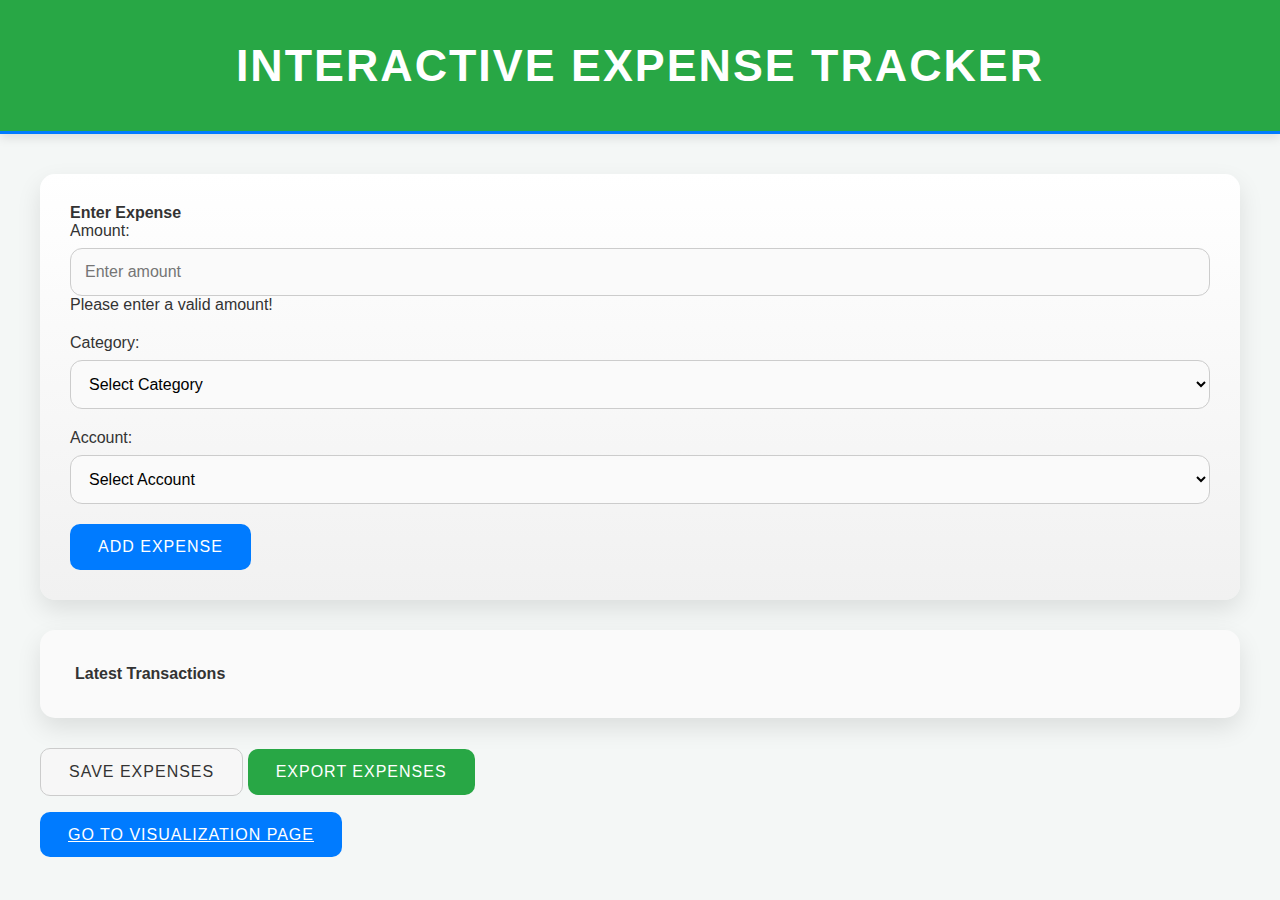
<file: index.html>
<!DOCTYPE html>
<html lang="en">
<head>
    <meta charset="UTF-8">
    <meta name="viewport" content="width=device-width, initial-scale=1.0">
    <title>Expense Tracker</title>
    <!-- Link the CSS file -->
    <link rel="stylesheet" href="styles.css">
</head>
<body>
    <header>
        <h1>Interactive Expense Tracker</h1>
    </header>

    <main>
        <!-- Expense Entry Section -->
        <section id="expense-entry">
            <h2>Enter Expense</h2>
            <form id="expenseForm">
                <div class="input-group">
                    <label for="amountInput">Amount:</label>
                    <input type="number" id="amountInput" placeholder="Enter amount" required>
                    <small class="error-message hidden">Please enter a valid amount!</small>
                </div>
                <div class="input-group">
                    <label for="categoryInput">Category:</label>
                    <select id="categoryInput" required>
                        <option value="" disabled selected>Select Category</option>
                        <option value="Food">Food</option>
                        <option value="Transport">Transport</option>
                        <option value="Utilities">Utilities</option>
                        <option value="Entertainment">Entertainment</option>
                        <option value="Others">Others</option>
                    </select>
                </div>
                <div class="input-group">
                    <label for="accountInput">Account:</label>
                    <select id="accountInput" required>
                        <option value="" disabled selected>Select Account</option>
                        <option value="Cash">Cash</option>
                        <option value="Credit Card">Credit Card</option>
                        <option value="Bank">Bank</option>
                    </select>
                </div>
                <button type="submit" class="btn primary-btn">Add Expense</button>
            </form>
        </section>

        <!-- Transactions Section -->
        <section id="transactions">
            <h2>Latest Transactions</h2>
            <div id="transactionList" class="transaction-list">
                <!-- Transactions will be dynamically added here -->
            </div>
        </section>

        <!-- Actions -->
        <div class="actions">
            <button id="saveButton" class="btn secondary-btn">Save Expenses</button>
            <button id="exportButton" class="btn export-btn">Export Expenses</button>
        </div>

        <!-- Link to Visualization Page -->
        <div class="actions">
            <a href="visualization.html" class="btn primary-btn">Go to Visualization Page</a>
        </div>
    </main>

    <!-- Link the JavaScript file -->
    <script src="script.js"></script>
</body>
</html>
</file>
<file: styles.css>
/* Global Styles */
* {
    margin: 0;
    padding: 0;
    box-sizing: border-box;
    font-family: 'Arial', sans-serif;
    font-size: 16px;
}

body {
    background-color: #f4f7f6;
    color: #333;
    padding: 0;
    margin: 0;
}

/* Header */
header {
    background-color: #28a745;  /* Green header */
    color: white;
    padding: 40px;
    text-align: center;
    box-shadow: 0 4px 10px rgba(0, 0, 0, 0.1);
    border-bottom: 3px solid #007BFF;
    text-transform: uppercase;
}

h1 {
    font-size: 2.8rem;
    letter-spacing: 2px;
    font-weight: 700;
}

/* Buttons */
.btn {
    background-color: #007BFF;
    color: white;
    padding: 14px 28px;
    border: none;
    border-radius: 10px;
    cursor: pointer;
    transition: all 0.3s ease;
    font-size: 16px;
    text-transform: uppercase;
    letter-spacing: 1px;
}

.btn:hover {
    background-color: #0056b3;
    transform: translateY(-2px);
}

.secondary-btn {
    background-color: #f7f7f7;
    color: #333;
    border: 1px solid #ccc;
}

.secondary-btn:hover {
    background-color: #e6e6e6;
}

.export-btn {
    background-color: #28a745; /* Green for Export */
    color: white;
}

.export-btn:hover {
    background-color: #218838;
}

/* Main Section */
main {
    padding: 40px;
    display: flex;
    flex-direction: column;
    gap: 30px;
}

/* Expense Entry Form */
#expense-entry, #expense-summary {
    background: white;
    padding: 30px;
    border-radius: 15px;
    box-shadow: 0 10px 25px rgba(0, 0, 0, 0.1);
    background: linear-gradient(to bottom, #ffffff, #f1f1f1);
}

/* Expense Inputs */
.input-group {
    margin-bottom: 20px;
}

.input-group label {
    font-size: 16px;
    display: block;
    margin-bottom: 8px;
    color: #333;
}

.input-group input,
.input-group select {
    width: 100%;
    padding: 14px;
    border-radius: 12px;
    border: 1px solid #ccc;
    font-size: 16px;
    transition: border-color 0.3s ease, box-shadow 0.3s ease;
    background-color: #fafafa;
}

.input-group input:focus,
.input-group select:focus {
    border-color: #28a745;
    outline: none;
    box-shadow: 0 0 5px rgba(40, 167, 69, 0.5);
}

/* Modal Styles */
.modal {
    position: fixed;
    top: 0;
    left: 0;
    width: 100%;
    height: 100%;
    background: rgba(0, 0, 0, 0.6);
    display: flex;
    justify-content: center;
    align-items: center;
    z-index: 1000;
    opacity: 0;
    visibility: hidden;
    transition: opacity 0.3s ease, visibility 0s 0.3s;
}

.modal.active {
    visibility: visible;
    opacity: 1;
    transition: opacity 0.3s ease;
}

.modal-content {
    background: #fff;
    padding: 35px;
    border-radius: 15px;
    max-width: 450px;
    width: 90%;
    box-shadow: 0 10px 30px rgba(0, 0, 0, 0.2);
    transform: scale(0.95);
    animation: slideIn 0.5s ease forwards;
}

@keyframes slideIn {
    from {
        transform: translateY(-20px);
        opacity: 0;
    }
    to {
        transform: translateY(0);
        opacity: 1;
    }
}

.modal-header {
    font-size: 20px;
    font-weight: bold;
    margin-bottom: 20px;
    text-align: center;
    color: #007BFF;
}

/* Modal Actions */
.modal-actions {
    display: flex;
    justify-content: space-between;
    margin-top: 20px;
}

.modal-actions button {
    padding: 14px 28px;
    font-size: 16px;
    cursor: pointer;
    transition: background-color 0.3s ease, transform 0.2s ease;
    border-radius: 10px;
}

.modal-actions .primary-btn {
    background-color: #28a745;
    color: white;
}

.modal-actions .primary-btn:hover {
    background-color: #218838;
    transform: scale(1.05);
}

.modal-actions .secondary-btn {
    background-color: #f7f7f7;
    color: #333;
    border: 1px solid #ccc;
}

.modal-actions .secondary-btn:hover {
    background-color: #e6e6e6;
    transform: scale(1.05);
}

/* Transaction List */
.transaction-list {
    display: flex;
    flex-direction: column;
    gap: 25px;
}

.transaction {
    display: flex;
    justify-content: space-between;
    align-items: center;
    background: #fff;
    padding: 20px;
    border-radius: 15px;
    box-shadow: 0 5px 15px rgba(0, 0, 0, 0.1);
    transition: transform 0.3s ease, box-shadow 0.3s ease;
    background-color: #f9f9f9;
}

.transaction:hover {
    transform: translateY(-5px);
    box-shadow: 0 6px 15px rgba(0, 0, 0, 0.2);
}

.transaction .amount {
    font-weight: bold;
    font-size: 18px;
    color: #007BFF;
}

.transaction .category,
.transaction .account {
    font-size: 16px;
    color: #555;
}

.transaction .date {
    font-size: 14px;
    color: #888;
}

/* Category Icon */
.category-icon {
    width: 55px;
    height: 55px;
    border-radius: 50%;
    display: flex;
    justify-content: center;
    align-items: center;
    background-color: #007BFF;
    color: white;
    font-size: 30px;
    margin-right: 20px;
    box-shadow: 0 4px 8px rgba(0, 0, 0, 0.1);
    transition: transform 0.3s ease;
}

.category-icon:hover {
    transform: scale(1.1);
}

/* Summary Section */
.summary-stats {
    display: flex;
    justify-content: space-between;
    margin-bottom: 0;  /* Remove any margin-bottom here */
}

.summary-stats div {
    text-align: center;
    background-color: #f1f1f1;
    padding: 20px;
    border-radius: 12px;
    box-shadow: 0 5px 10px rgba(0, 0, 0, 0.05);
}

.summary-stats strong {
    display: block;
    font-size: 22px;
    color: #333;
}

.summary-stats span {
    font-size: 16px;
    color: #777;
}

/* Remove extra space after the last section */
section {
    margin-bottom: 0;  /* Ensure there is no bottom margin */
    padding-bottom: 0;  /* Ensure no bottom padding */
}

/* Visualization Page Specific */
#transactions {
    background-color: #fafafa;
    padding: 35px;
    border-radius: 15px;
    box-shadow: 0 10px 25px rgba(0, 0, 0, 0.1);
}

#weeklySummaryChart,
#monthlySummaryChart {
    width: 100%;
    height: 300px;
    background: #e9ecef;
    border-radius: 8px;
    padding: 20px;
}

/* Visualization Button */
.update-btn {
    background-color: #28a745;
    color: white;
    font-size: 16px;
    border-radius: 8px;
    padding: 10px 25px;
    margin-top: 20px;
    cursor: pointer;
}

.update-btn:hover {
    background-color: #218838;
    transform: scale(1.05);
}
</file>
